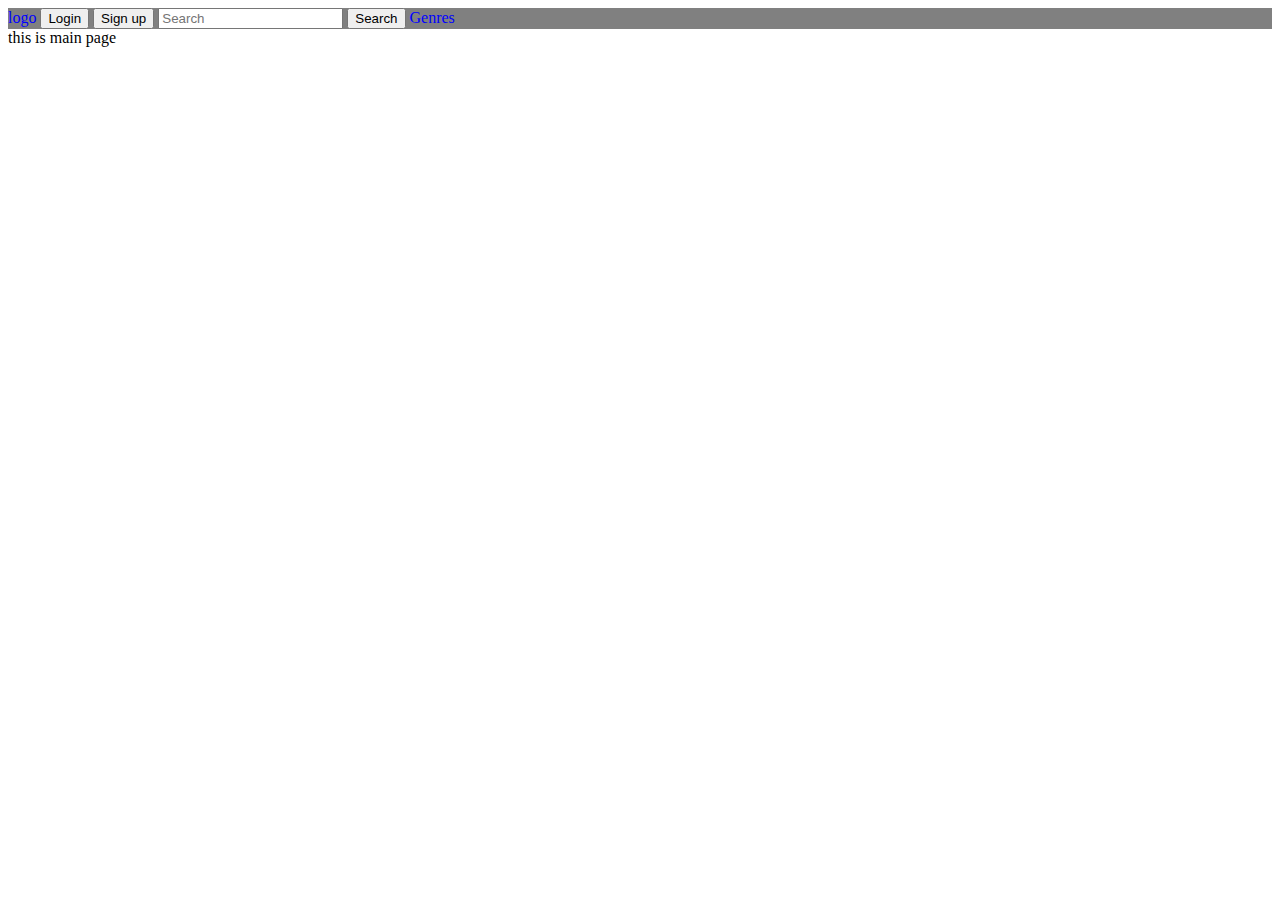
<file: final_project/index.html>
<!DOCTYPE html>
<html lang="en">
<head>
    <meta charset="UTF-8">
    <meta name="viewport" content="width=device-width, initial-scale=1.0">
    <title>Document</title>
</head>
<body>
    <div id="main_bar_container">
        <a href="#main" id="logo">logo</a>
        <button id="login_btn">Login</button>
        <button id="signup_btn">Sign up</button>
        <input type="text" placeholder="Search" id="search_bar" autocomplete="off">
        <button id="search_btn">Search</button>
        <a href="#genres" id="see_genres">Genres</a>
    </div>
    <div id="content">this is main page</div>

    <div id="login_modal" class="modal">
        <div class="modal_content">
            <span class="close">&times;</span>
            <div class="input_field">
                <input type="text" placeholder="Username" id="user" autocomplete="off">
                <input type="text" placeholder="Password" id="user_pass" autocomplete="off">
                <button id="modal_login_btn">Login</button>
            </div>
        </div>
    </div>
    <div id="signup_modal" class="modal">
        <div class="modal_content">
            <span class="close">&times;</span>
            <div class="input_field">
                <input type="text" placeholder="Email" id="new_email" autocomplete="off">
                <input type="text" placeholder="Username" id="new_user" autocomplete="off">
                <input type="text" placeholder="Password" id="new_password" autocomplete="off">
                <button id="modal_signup_btn">Sign up</button>
            </div>
        </div>
    </div>
    <div id="playlist_add_modal" class="modal">
        <div class="modal_content">
            <span class="close">&times;</span>
            <div id="playlist_add_boxes"></div>
        </div>
    </div>
</body>
<script src="data.js"></script>
<script src="app.js"></script>
<link rel="stylesheet" href="style.css">
</html>
</file>
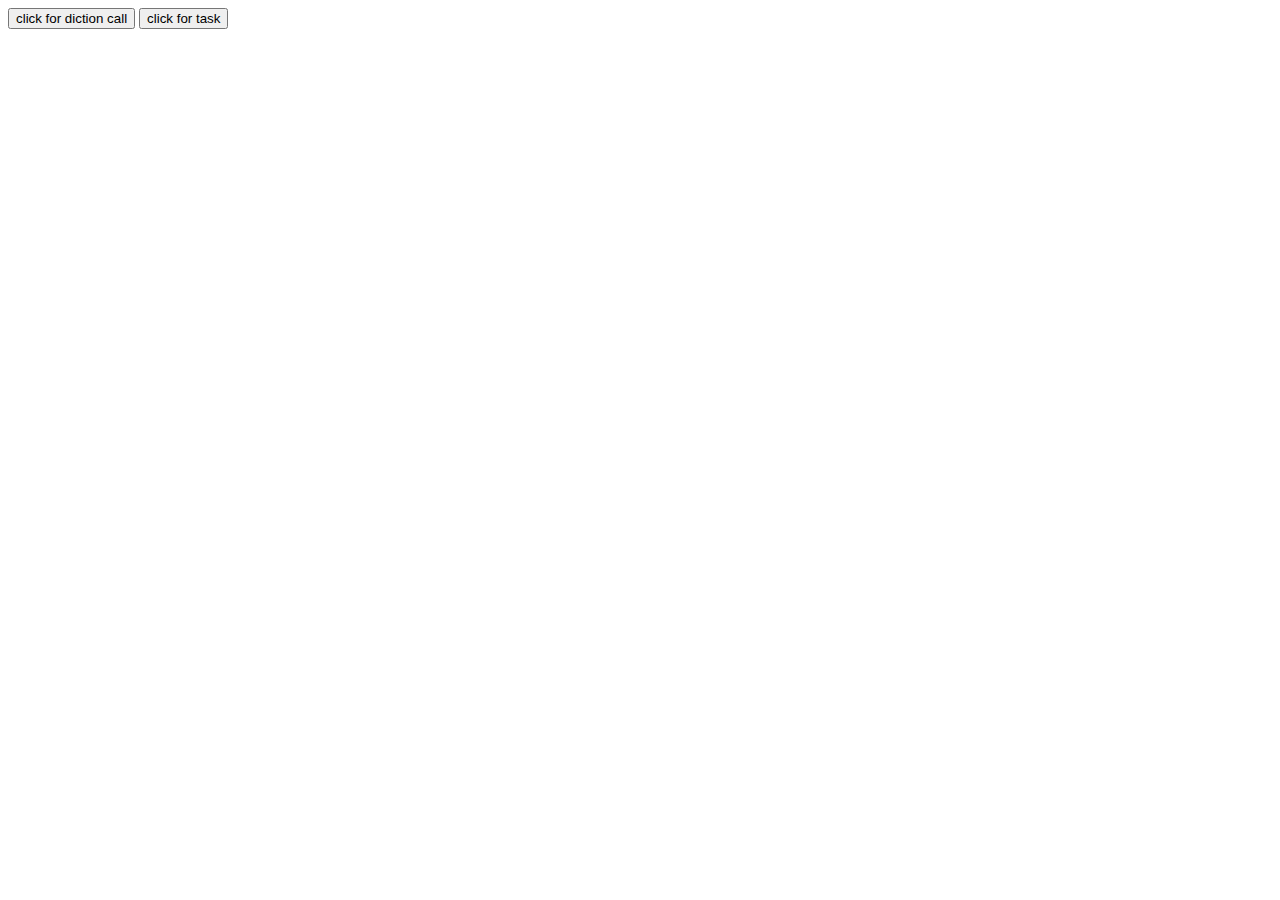
<file: day4/day4.html>
<!DOCTYPE html>
<html lang="en">
<head>
    <meta charset="UTF-8">
    <meta name="viewport" content="width=device-width, initial-scale=1.0">
    <title>Document</title>
</head>
<body>
    <button onclick="diction()">click for diction call</button>
    <button onclick="call()">click for task</button>
    <script src="day4.js"></script>
</body>
</html>
</file>
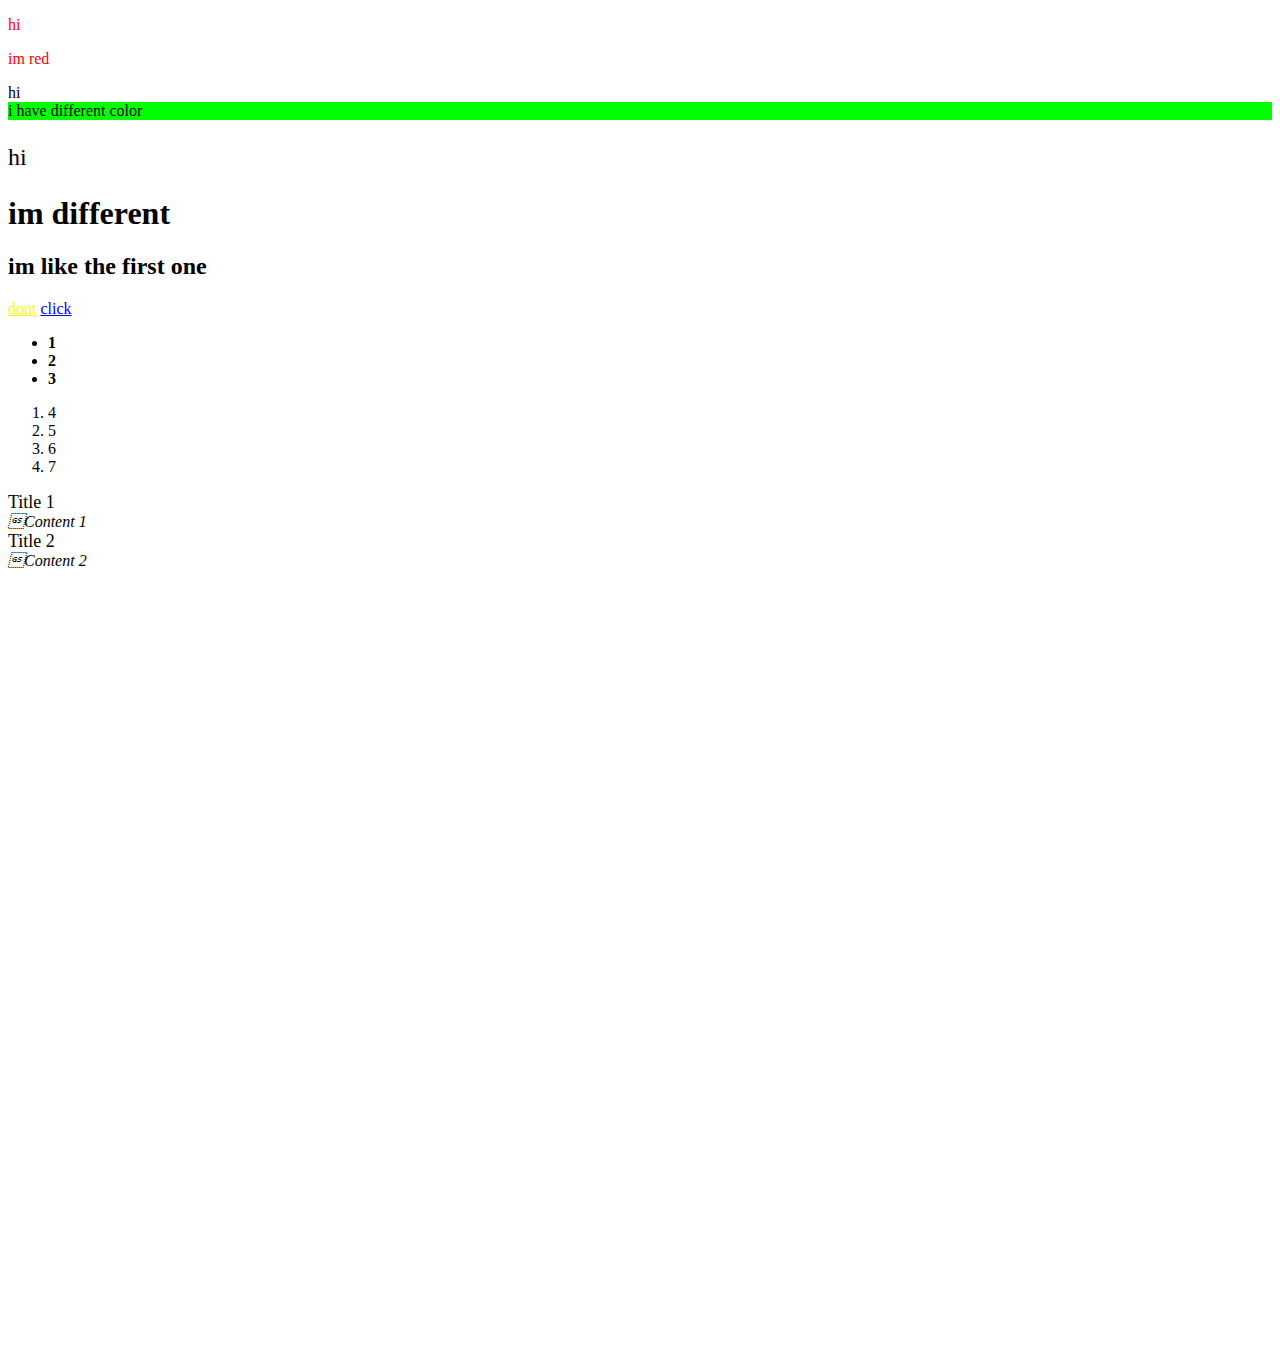
<file: day6/day6.html>
<!DOCTYPE html>
<html lang="en">
<head>
    <meta charset="UTF-8">
    <meta name="viewport" content="width=device-width, initial-scale=1.0">
    <title>Document</title>
</head>
<body>
    <p class="p">hi</p>
    <p class="p">im red</p>
    <div>hi</div>
    <div id="div">i have different color</div>
    <p class="p2">hi</p>
    <h1>im different</h1>
    <h2 class="p2">im like the first one</h2>
    <a href="https://www.w3schools.com/cssref/css_selectors.asp" target="_blank">dont</a>
    <a href="https://www.w3schools.com/css/">click</a>
    <ul>
        <li>1</li>
        <li>2</li>
        <li>3</li>
    </ul>
    <ol>
        <li>4</li>
        <li>5</li>
        <li>6</li>
        <li>7</li>
    </ol>
    <div class="item">
        <span>Title 1</span>
        <div>
            <span>Content 1</span>
        </div>
    </div>
    <div class="item">
        <span>Title 2</span>
        <div>
            <span>Content 2</span>
        </div>
    </div>
    <div class="prop3" id="prop"></div>
    <div class="prop3"></div>
    <div class="prop3"></div>
    <div class="prop4" id="div1"></div>
    <div class="prop4" id="div2"></div>
    <link rel="stylesheet" href="day6.css">
</body>
</html>
</file>
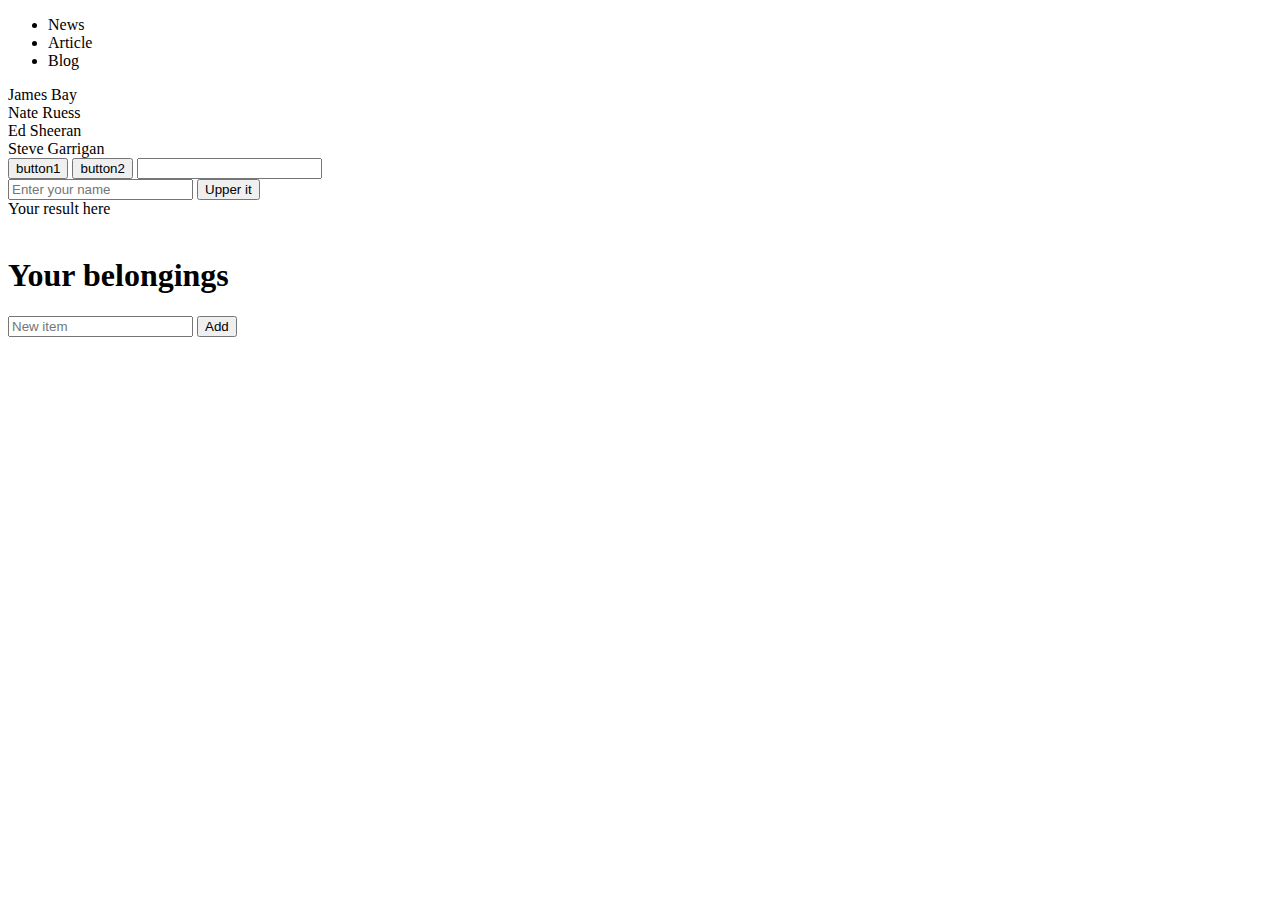
<file: day7/day7.html>
<!DOCTYPE html>
<html lang="en">
<head>
    <meta charset="UTF-8">
    <meta name="viewport" content="width=device-width, initial-scale=1.0">
    <title>Document</title>
</head>
<body>
    <ul>
        <li>News</li>
        <li>Article</li>
        <li>Blog</li>
    </ul>
    <div>
        <div class='singer'>James Bay</div>
        <div class='singer'>Nate Ruess</div>
        <div class='singer'>Ed Sheeran</div>
        <div class='singer'>Steve Garrigan</div>
    </div>
    <button id="btn1">button1</button>
    <button id="btn2">button2</button>
    <input type="text" id='input'>
    <br>
    <input type="text" placeholder="Enter your name" id="name_input">
    <button id="upper_btn">Upper it</button>
    <div id="result_div">Your result here</div>
    <br>
    <h1>Your belongings</h1>
    <input type="text" placeholder="New item" id="item_input">
    <button id="add_btn">Add</button>
    <ul id="item_list_ul"></ul>
    <script src="day7.js"></script>
</body>
</html>
</file>
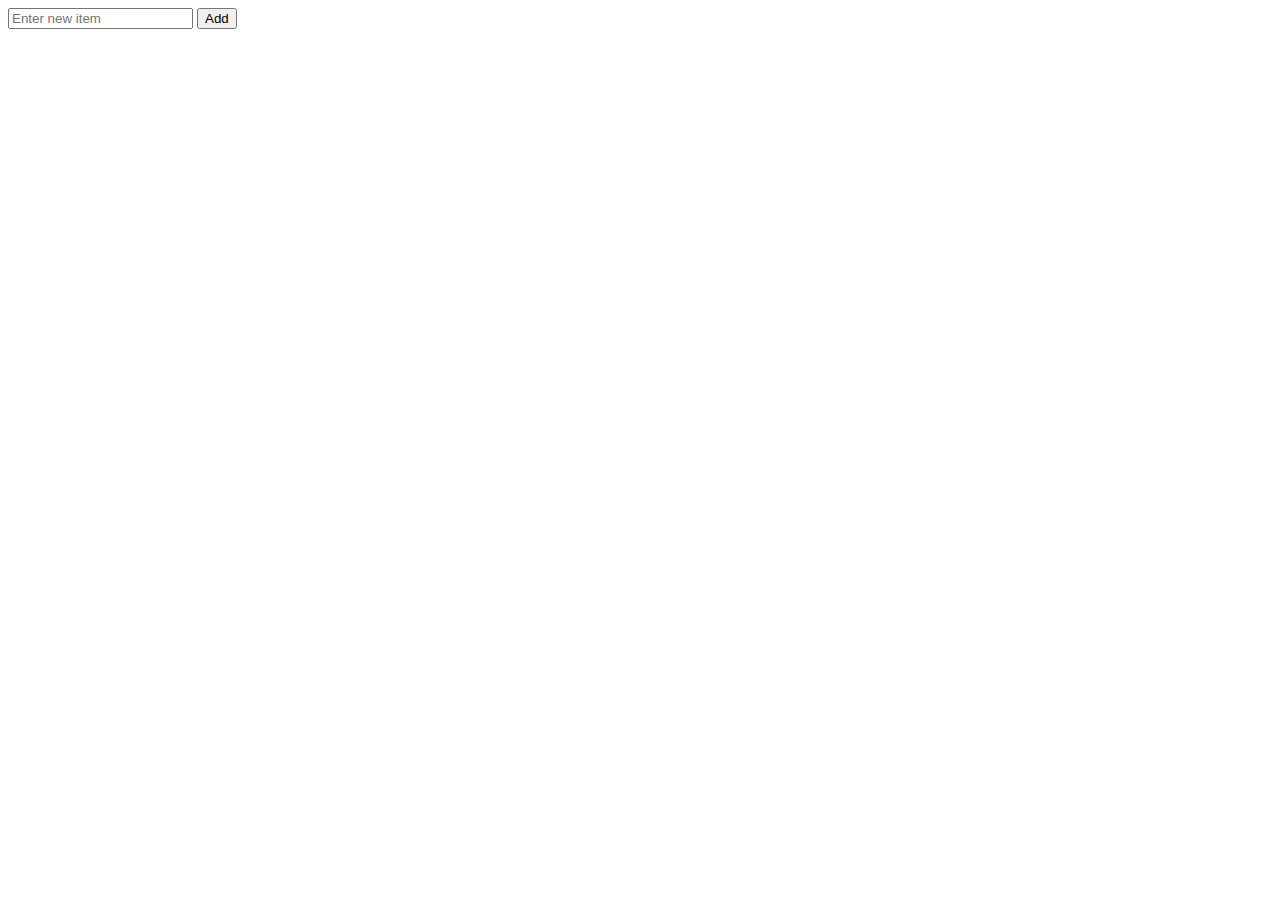
<file: day9/day9.html>
<!DOCTYPE html>
<html lang="en">
<head>
    <meta charset="UTF-8">
    <meta name="viewport" content="width=device-width, initial-scale=1.0">
    <title>Document</title>
</head>
<body>
    <!-- <div id="quote"></div>
    <div id="author"></div> -->
    <input type="text" id="new_item" placeholder="Enter new item">
    <button id="add">Add</button>
    <script src="day9.js"></script>
</body>
</html>
</file>
<file: final_project/style.css>
/* The Modal (background) */
.modal {
    display: none; /* Hidden by default */
    position: fixed; /* Stay in place */
    z-index: 1; /* Sit on top */
    left: 0;
    top: 0;
    width: 100%; /* Full width */
    height: 100%; /* Full height */
    overflow: auto; /* Enable scroll if needed */
    background-color: rgb(0,0,0); /* Fallback color */
    background-color: rgba(0,0,0,0.4); /* Black w/ opacity */
}

.modal_content {
    background-color: #fefefe;
    margin: 20% auto; /* 15% from the top and centered */
    padding: 20px;
    border: 1px solid #888;
    width: 60%; /* Could be more or less, depending on screen size */
}

.close {
    color: #aaa;
    float: right;
    font-size: 28px;
    font-weight: bold;
}

.close:hover,
.close:focus {
    color: black;
    text-decoration: none;
    cursor: pointer;
}
#main_bar_container{
    /* display: flex;
    flex-flow: row-reverse;
    height: 64px;
    width: 100%;
    justify-content: space-between; */
    background-color: gray;
}
.input_field{
    display: flex;
    flex-flow: column;
}


.autocomplete-items {
    position: absolute;
    border: 1px solid #d4d4d4;
    border-bottom: none;
    border-top: none;
    z-index: 99;
    /*vị trí hiện ra của tất cả kết quả*/
    top: 30px;/*chỉnh cái này để nâng hoặc hạ kết quả*/
    left: 125px;
    right: 500;
  }
  /* 1 hàng hiện ra trông như nào */
  .autocomplete-items div {
    padding: 10px;
    cursor: pointer;
    background-color: #fff; 
    border-bottom: 1px solid #d4d4d4; 
  }
  .autocomplete-items div:hover {
    /*khi lướt chuột qua 1 dòng sẽ hiện như nào*/
    background-color: #e9e9e9; 
  }
  .autocomplete-active {
    /*khi dùng mũi tên để chọn*/
    background-color: DodgerBlue !important; 
    color: #ffffff; 
  }

a {
  text-decoration: none;
}
a:link, a:visited {
  color: blue;
}
a:hover {
  color: red;
}

table{
    border-collapse: collapse;
    margin-top: 20px;
}
table, th, td{
    border: 1px solid;
}
th, td{
    padding: 5px;
}
</file>
<file: day6/day6.css>
/* selector */
/* 1 */
.p{
    color: red;
}
/* 2 */
#div{
    background-color: #00FF00;
}
/* 3 */
.p2{
    font-size: 24px;
}
/* 4
<div>I'm div</div>
<div><p>I'm p</p></div>
*/
/* 5
#div2{
  color:blue
}
 */
/* 6 */
[target]{
    color: yellow;
}
/* 7 */
ul>li{
    font-weight: bold;
}
/* 9 */
div.item>span{
    font-size: 18px;
}
div.item>div>span{
    font-style: italic;
}

/* properties */
/* text and font 1 */
/* div{
    background-color: wheat;
    color:green;
    text-align:center;
    text-transform: uppercase;
    font-size: larger;
    font-weight:bold;
  } */
/* text and font 2 */
  /* a{
    display: inline-block;
    width: 100px;
    height: 100px;
    background:wheat;
    color:green;
    text-decoration:none;
    text-align:center;
    line-height:6;
    font-family: cursive;
  } */

/* background1 */
div.prop3{
    height:58px;
    width:500px;
    background-image: url(https://demos.transloadit.com/58/9bc4d570d746bfa5375e58741427f0/desert.jpg);
}
#prop{
    /* background-repeat: repeat-y; */
    background-repeat: no-repeat;
}

/* background2 */
div.prop4{
    height:300px;
    width: 800px;
    background-image: url(https://th.bing.com/th/id/OIP.nwuVuxfazntQUQ7IPnYCyAHaHa?pid=Api&rs=1);
    background-repeat: no-repeat;
}
#div1{
    background-size: contain;
}
#div2{
    background-size: cover;
}

/* border */
/* div{
    width: 200px;
    height:200px;
    background:wheat;
    font-size:30px;
    text-align:center;
    line-height:200px;
    border:3px solid blue;
    border-radius:50px;
  } */

/* display1 */
/* display:block; */
/* display2 */
/* display:inline; */
/* display3 */
/* display:inline-block;
  width:500px; */

/* box model 1 */
/* padding:45px 40px; */

/* box model 2 */
/* margin:50px 40px; */

/* box model 3 */
/*  -moz-box-sizing: border-box; 
    -webkit-box-sizing: border-box; 
    box-sizing: border-box; */
</file>
